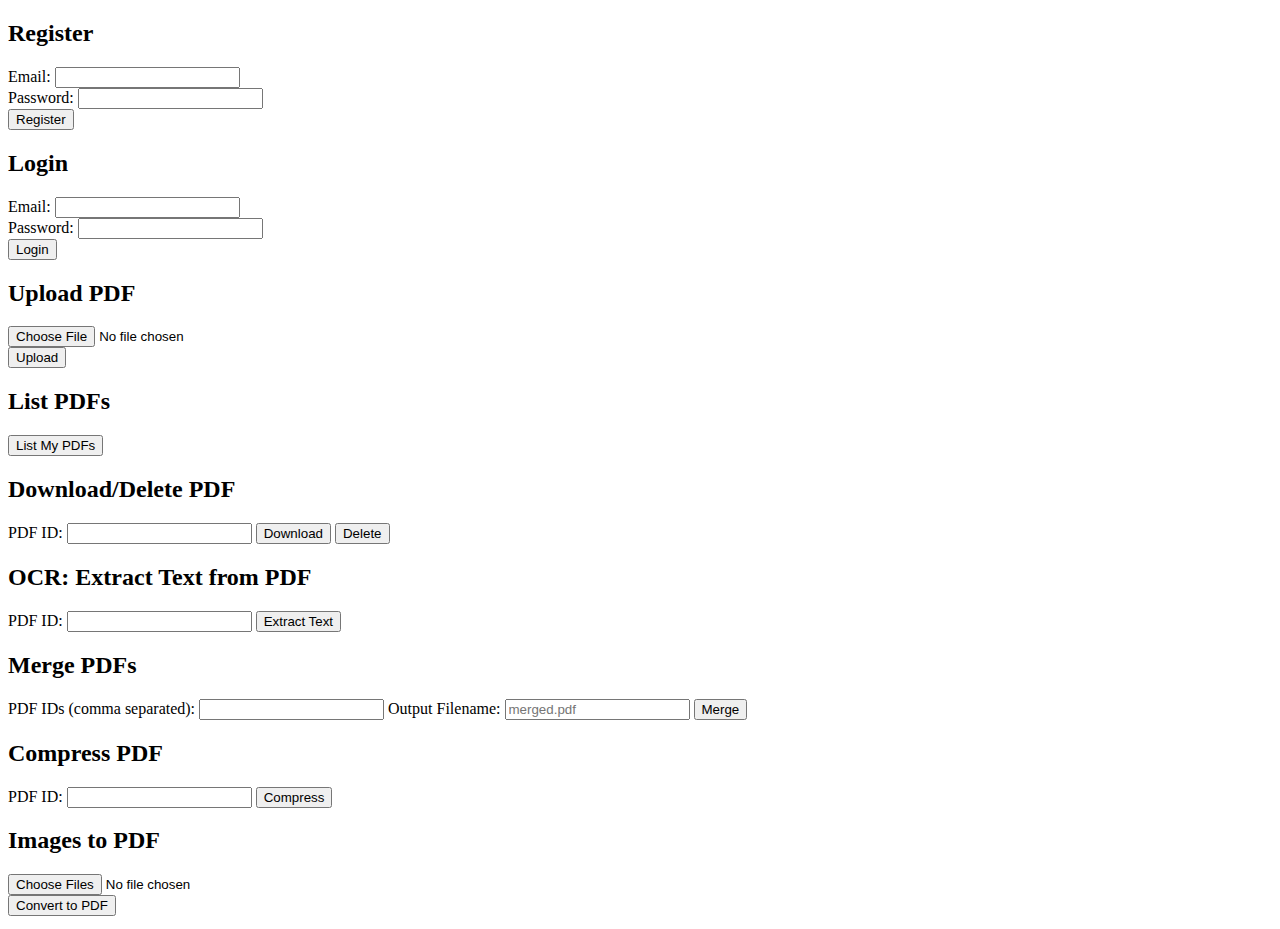
<file: test_frontend.html>
<!DOCTYPE html>
<html>

<head>
    <title>PDF SaaS Dummy Frontend</title>
</head>

<body>
    <h2>Register</h2>
    <form id="registerForm">
        Email: <input type="email" id="regEmail"><br> Password: <input type="password" id="regPassword"><br>
        <button type="submit">Register</button>
    </form>
    <h2>Login</h2>
    <form id="loginForm">
        Email: <input type="email" id="loginEmail"><br> Password: <input type="password" id="loginPassword"><br>
        <button type="submit">Login</button>
    </form>
    <h2>Upload PDF</h2>
    <form id="uploadForm">
        <input type="file" id="pdfFile"><br>
        <button type="submit">Upload</button>
    </form>
    <h2>List PDFs</h2>
    <button id="listBtn">List My PDFs</button>
    <ul id="pdfList"></ul>
    <h2>Download/Delete PDF</h2>
    <form id="pdfActionForm">
        PDF ID: <input type="text" id="pdfIdInput">
        <button type="button" id="downloadBtn">Download</button>
        <button type="button" id="deleteBtn">Delete</button>
    </form>
    <h2>OCR: Extract Text from PDF</h2>
    <form id="ocrForm">
        PDF ID: <input type="text" id="ocrPdfIdInput">
        <button type="submit">Extract Text</button>
    </form>
    <h2>Merge PDFs</h2>
    <form id="mergeForm">
        PDF IDs (comma separated): <input type="text" id="mergeIdsInput"> Output Filename: <input type="text" id="mergeOutputFilename" placeholder="merged.pdf">
        <button type="submit">Merge</button>
    </form>
    <h2>Compress PDF</h2>
    <form id="compressForm">
        PDF ID: <input type="text" id="compressPdfIdInput">
        <button type="submit">Compress</button>
    </form>
    <h2>Images to PDF</h2>
    <form id="imageToPdfForm">
        <input type="file" id="imageFiles" multiple accept="image/*"><br>
        <button type="submit">Convert to PDF</button>
    </form>
    <pre id="output"></pre>
    <script>
        let token = "";
        const BASE_URL = 'http://localhost:8000';

        document.getElementById('registerForm').onsubmit = async function(e) {
            e.preventDefault();
            const email = document.getElementById('regEmail').value;
            const password = document.getElementById('regPassword').value;
            const res = await fetch(BASE_URL + '/api/v1/auth/register', {
                method: 'POST',
                headers: {
                    'Content-Type': 'application/json'
                },
                body: JSON.stringify({
                    email,
                    password
                })
            });
            document.getElementById('output').textContent = await res.text();
        };

        document.getElementById('loginForm').onsubmit = async function(e) {
            e.preventDefault();
            const email = document.getElementById('loginEmail').value;
            const password = document.getElementById('loginPassword').value;
            const params = new URLSearchParams();
            params.append('username', email);
            params.append('password', password);
            const res = await fetch(BASE_URL + '/api/v1/auth/token', {
                method: 'POST',
                headers: {
                    'Content-Type': 'application/x-www-form-urlencoded'
                },
                body: params
            });
            const data = await res.json();
            token = data.access_token;
            document.getElementById('output').textContent = JSON.stringify(data, null, 2);
        };

        document.getElementById('uploadForm').onsubmit = async function(e) {
            e.preventDefault();
            const fileInput = document.getElementById('pdfFile');
            const formData = new FormData();
            formData.append('file', fileInput.files[0]);
            const res = await fetch(BASE_URL + '/api/v1/documents/upload', {
                method: 'POST',
                headers: {
                    'Authorization': 'Bearer ' + token
                },
                body: formData
            });
            document.getElementById('output').textContent = await res.text();
        };

        document.getElementById('listBtn').onclick = async function() {
            const res = await fetch(BASE_URL + '/api/v1/documents/list', {
                headers: {
                    'Authorization': 'Bearer ' + token
                }
            });
            const data = await res.json();
            const pdfList = document.getElementById('pdfList');
            pdfList.innerHTML = '';
            data.forEach(doc => {
                const li = document.createElement('li');
                li.textContent = `ID: ${doc.id}, Name: ${doc.filename}, Size: ${doc.file_size}, Created: ${doc.created_at}`;
                pdfList.appendChild(li);
            });
            document.getElementById('output').textContent = JSON.stringify(data, null, 2);
        };

        document.getElementById('downloadBtn').onclick = async function() {
            const pdfId = document.getElementById('pdfIdInput').value;
            const res = await fetch(BASE_URL + '/api/v1/documents/' + pdfId, {
                headers: {
                    'Authorization': 'Bearer ' + token
                }
            });
            if (res.ok) {
                const blob = await res.blob();
                const url = window.URL.createObjectURL(blob);
                const a = document.createElement('a');
                a.href = url;
                a.download = pdfId + '.pdf';
                document.body.appendChild(a);
                a.click();
                a.remove();
                window.URL.revokeObjectURL(url);
                document.getElementById('output').textContent = 'Downloaded PDF with ID: ' + pdfId;
            } else {
                document.getElementById('output').textContent = await res.text();
            }
        };

        document.getElementById('deleteBtn').onclick = async function() {
            const pdfId = document.getElementById('pdfIdInput').value;
            const res = await fetch(BASE_URL + '/api/v1/documents/' + pdfId, {
                method: 'DELETE',
                headers: {
                    'Authorization': 'Bearer ' + token
                }
            });
            document.getElementById('output').textContent = await res.text();
        };

        document.getElementById('ocrForm').onsubmit = async function(e) {
            e.preventDefault();
            const pdfId = document.getElementById('ocrPdfIdInput').value;
            // Call the new pure OCR endpoint
            const res = await fetch(BASE_URL + '/api/v1/documents/' + pdfId + '/extract-text', {
                headers: {
                    'Authorization': 'Bearer ' + token
                }
            });
            const data = await res.json();
            document.getElementById('output').textContent = data.text || JSON.stringify(data, null, 2);
        };

        document.getElementById('mergeForm').onsubmit = async function(e) {
            e.preventDefault();
            const ids = document.getElementById('mergeIdsInput').value.split(',').map(s => s.trim());
            const outputFilename = document.getElementById('mergeOutputFilename').value || 'merged.pdf';
            const formData = new FormData();
            ids.forEach(id => formData.append('document_ids', id));
            formData.append('output_filename', outputFilename);
            const res = await fetch(BASE_URL + '/api/v1/documents/merge', {
                method: 'POST',
                headers: {
                    'Authorization': 'Bearer ' + token
                },
                body: formData
            });
            document.getElementById('output').textContent = await res.text();
        };

        document.getElementById('compressForm').onsubmit = async function(e) {
            e.preventDefault();
            const pdfId = document.getElementById('compressPdfIdInput').value;
            const res = await fetch(BASE_URL + '/api/v1/documents/' + pdfId + '/compress', {
                method: 'POST',
                headers: {
                    'Authorization': 'Bearer ' + token
                }
            });
            document.getElementById('output').textContent = await res.text();
        };

        document.getElementById('imageToPdfForm').onsubmit = async function(e) {
            e.preventDefault();
            const files = document.getElementById('imageFiles').files;
            const formData = new FormData();
            for (let i = 0; i < files.length; i++) {
                formData.append('files', files[i]);
            }
            const res = await fetch(BASE_URL + '/api/v1/documents/image-to-pdf', {
                method: 'POST',
                headers: {
                    'Authorization': 'Bearer ' + token
                },
                body: formData
            });
            document.getElementById('output').textContent = await res.text();
        };
    </script>
</body>

</html>
</file>
